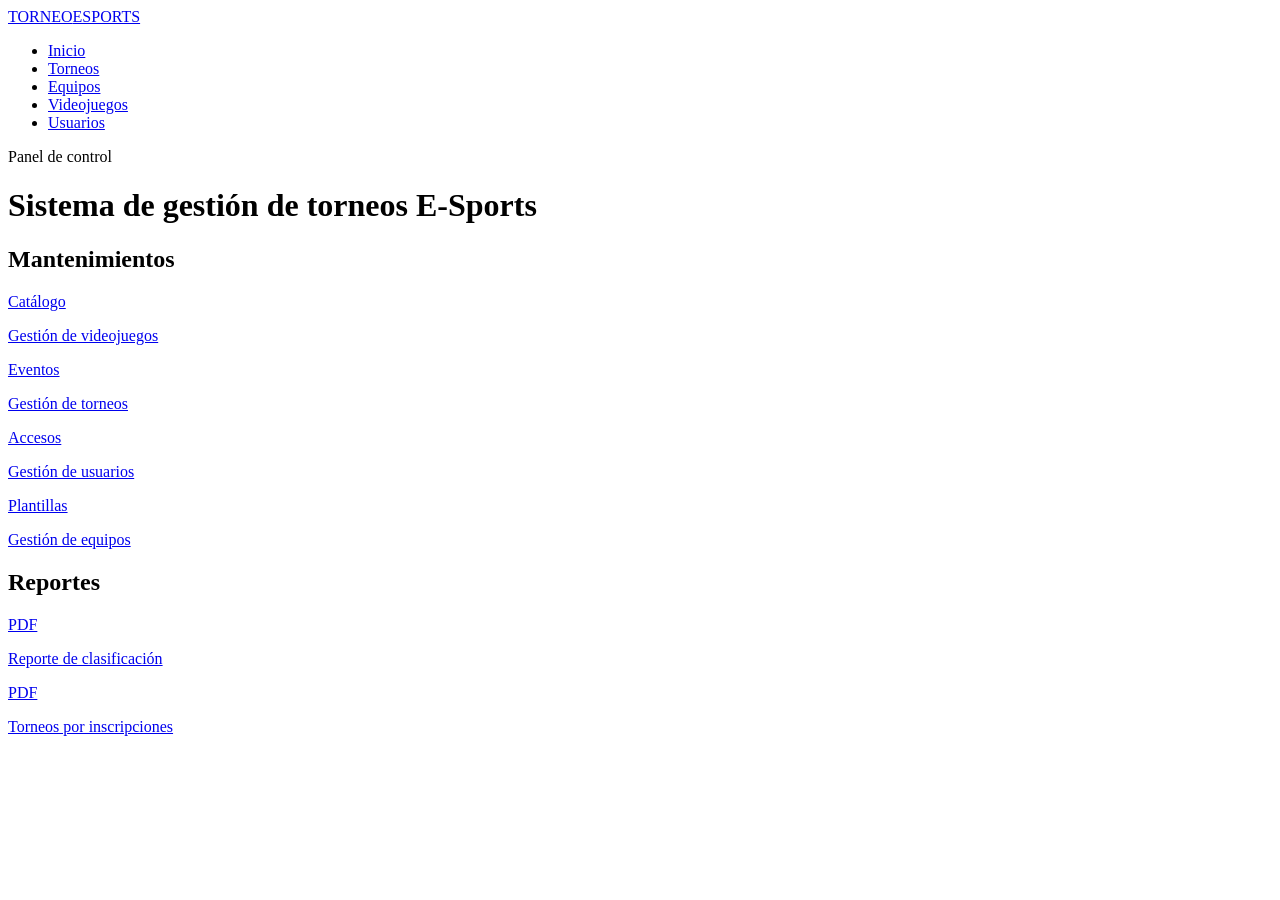
<file: src/main/resources/templates/index.html>
<!DOCTYPE html>
<html xmlns:th="http://www.thymeleaf.org">

<head>
<meta charset="UTF-8">
<title>Sistema de Torneos E-Sports</title>
<link rel="stylesheet" th:href="@{/css/style.css}">
</head>

<body>

<nav class="p5-navbar">
  <div class="p5-navbar-inner">
    <a href="/" class="p5-brand">TORNEO<span>ESPORTS</span></a>
    <ul class="p5-nav-links">
      <li><a href="/" class="active">Inicio</a></li>
      <li><a href="/torneos">Torneos</a></li>
      <li><a href="/equipos">Equipos</a></li>
      <li><a href="/videojuegos">Videojuegos</a></li>
      <li><a href="/usuarios">Usuarios</a></li>
    </ul>
  </div>
</nav>

<header class="p5-page-header">
  <p class="p5-page-sub">Panel de control</p>
  <h1 class="p5-page-title">Sistema de gestión de torneos E-Sports</h1>
</header>

<div class="p5-container">

  <h2 class="p5-section-title">Mantenimientos</h2>
  <div class="p5-grid">

    <a href="/videojuegos" class="p5-tile">
      <p class="p5-tile-icon">Catálogo</p>
      <p class="p5-tile-title">Gestión de videojuegos</p>
    </a>

    <a href="/torneos" class="p5-tile">
      <p class="p5-tile-icon">Eventos</p>
      <p class="p5-tile-title">Gestión de torneos</p>
    </a>

    <a href="/usuarios" class="p5-tile">
      <p class="p5-tile-icon">Accesos</p>
      <p class="p5-tile-title">Gestión de usuarios</p>
    </a>

    <a href="/equipos" class="p5-tile">
      <p class="p5-tile-icon">Plantillas</p>
      <p class="p5-tile-title">Gestión de equipos</p>
    </a>

  </div>

  <div class="p5-bar"></div>

  <h2 class="p5-section-title">Reportes</h2>
  <div class="p5-grid">

    <a href="/reportes/clasificacion" target="_blank" class="p5-tile">
      <p class="p5-tile-icon">PDF</p>
      <p class="p5-tile-title">Reporte de clasificación</p>
    </a>

    <a href="/reportes/torneos-inscripciones" target="_blank" class="p5-tile">
      <p class="p5-tile-icon">PDF</p>
      <p class="p5-tile-title">Torneos por inscripciones</p>
    </a>

  </div>

</div>

</body>
</html>
</file>
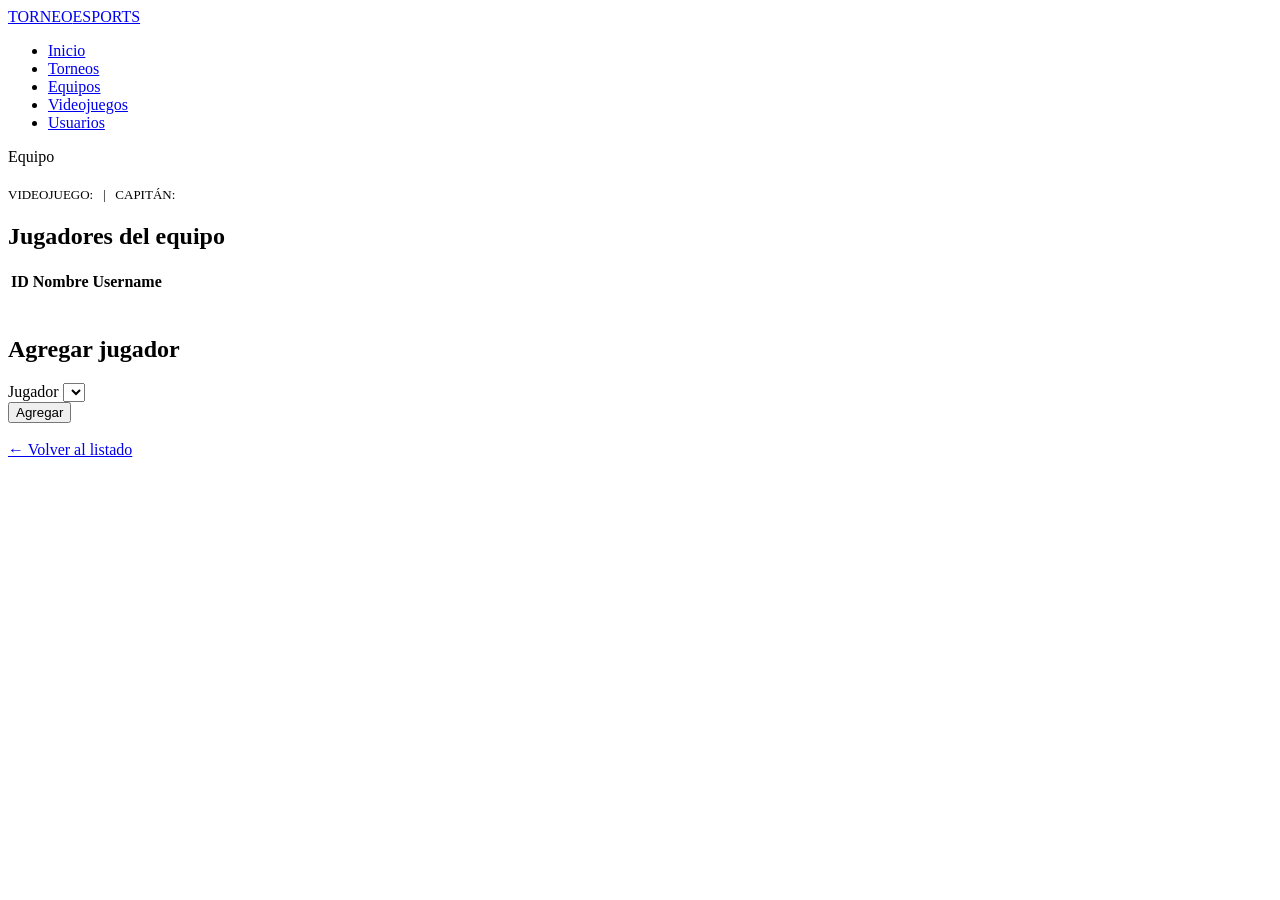
<file: src/main/resources/templates/equipos-detalle.html>
<!DOCTYPE html>
<html xmlns:th="http://www.thymeleaf.org">
<head>
<meta charset="UTF-8">
<title>Detalle del Equipo</title>
<link rel="stylesheet" th:href="@{/css/style.css}">
</head>
<body>

<nav class="p5-navbar">
  <div class="p5-navbar-inner">
    <a href="/" class="p5-brand">TORNEO<span>ESPORTS</span></a>
    <ul class="p5-nav-links">
      <li><a href="/">Inicio</a></li>
      <li><a href="/torneos">Torneos</a></li>
      <li><a href="/equipos" class="active">Equipos</a></li>
      <li><a href="/videojuegos">Videojuegos</a></li>
      <li><a href="/usuarios">Usuarios</a></li>
    </ul>
  </div>
</nav>

<header class="p5-page-header">
  <p class="p5-page-sub">Equipo</p>
  <h1 class="p5-page-title" th:text="${equipo.nombre}"></h1>
</header>

<div class="p5-container">

  <p style="color: var(--c-yellow); font-family: var(--font-display); font-size: 13px;">
    VIDEOJUEGO: <span style="color: var(--c-white);" th:text="${equipo.videojuego.nombre}"></span>
    &nbsp;&nbsp;|&nbsp;&nbsp;
    CAPITÁN: <span style="color: var(--c-white);" th:text="${equipo.capitan.nombres}"></span>
  </p>

  <div class="p5-bar"></div>

  <h2 class="p5-section-title">Jugadores del equipo</h2>

  <div class="p5-table-wrap">
    <table class="p5-table">

      <tr>
          <th>ID</th>
          <th>Nombre</th>
          <th>Username</th>
      </tr>

      <tr th:each="ej : ${listaJugadores}">
          <td th:text="${ej.idEquipoJugador}"></td>
          <td th:text="${ej.usuario.nombres}"></td>
          <td th:text="${ej.usuario.username}"></td>
      </tr>

    </table>
  </div>

  <br>

  <h2 class="p5-section-title">Agregar jugador</h2>

  <div class="p5-form-card">

    <form th:action="@{/equipos/{id}/agregar-jugador(id=${equipo.idEquipo})}"
          th:object="${nuevoJugador}"
          method="post">

        <div class="p5-field">
            <label>Jugador</label>
            <select th:field="*{usuario}">
                <option
                    th:each="u : ${listaUsuarios}"
                    th:value="${u.idUsuario}"
                    th:text="${u.nombres}">
                </option>
            </select>
        </div>

        <button type="submit" class="p5-btn">Agregar</button>

    </form>

  </div>

  <br>
  <a href="/equipos" class="p5-link-back">&larr; Volver al listado</a>

</div>

</body>
</html>
</file>
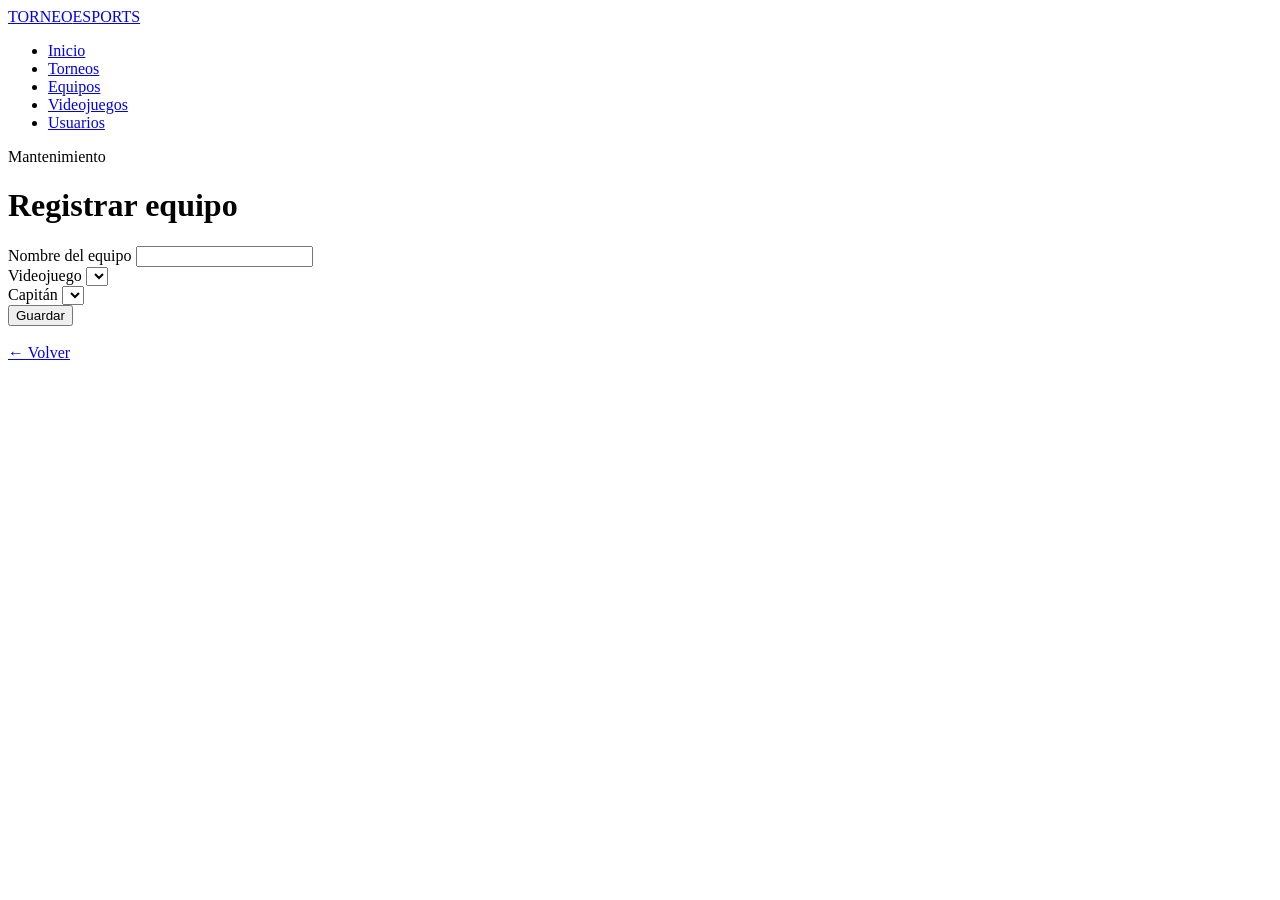
<file: src/main/resources/templates/equipos-form.html>
<!DOCTYPE html>
<html xmlns:th="http://www.thymeleaf.org">
<head>
<meta charset="UTF-8">
<title>Registrar Equipo</title>
<link rel="stylesheet" th:href="@{/css/style.css}">
</head>
<body>

<nav class="p5-navbar">
  <div class="p5-navbar-inner">
    <a href="/" class="p5-brand">TORNEO<span>ESPORTS</span></a>
    <ul class="p5-nav-links">
      <li><a href="/">Inicio</a></li>
      <li><a href="/torneos">Torneos</a></li>
      <li><a href="/equipos" class="active">Equipos</a></li>
      <li><a href="/videojuegos">Videojuegos</a></li>
      <li><a href="/usuarios">Usuarios</a></li>
    </ul>
  </div>
</nav>

<header class="p5-page-header">
  <p class="p5-page-sub">Mantenimiento</p>
  <h1 class="p5-page-title">Registrar equipo</h1>
</header>

<div class="p5-container">

  <div class="p5-form-card">

    <form th:action="@{/equipos/guardar}"
          th:object="${equipo}"
          method="post">

        <div class="p5-field">
            <label>Nombre del equipo</label>
            <input type="text" th:field="*{nombre}">
        </div>

        <div class="p5-field">
            <label>Videojuego</label>
            <select th:field="*{videojuego}">
                <option
                    th:each="v : ${listaVideojuegos}"
                    th:value="${v.idVideojuego}"
                    th:text="${v.nombre}">
                </option>
            </select>
        </div>

        <div class="p5-field">
            <label>Capitán</label>
            <select th:field="*{capitan}">
                <option
                    th:each="u : ${listaUsuarios}"
                    th:value="${u.idUsuario}"
                    th:text="${u.nombres}">
                </option>
            </select>
        </div>

        <button type="submit" class="p5-btn">Guardar</button>

    </form>

  </div>

  <br>
  <a href="/equipos" class="p5-link-back">&larr; Volver</a>

</div>

</body>
</html>
</file>
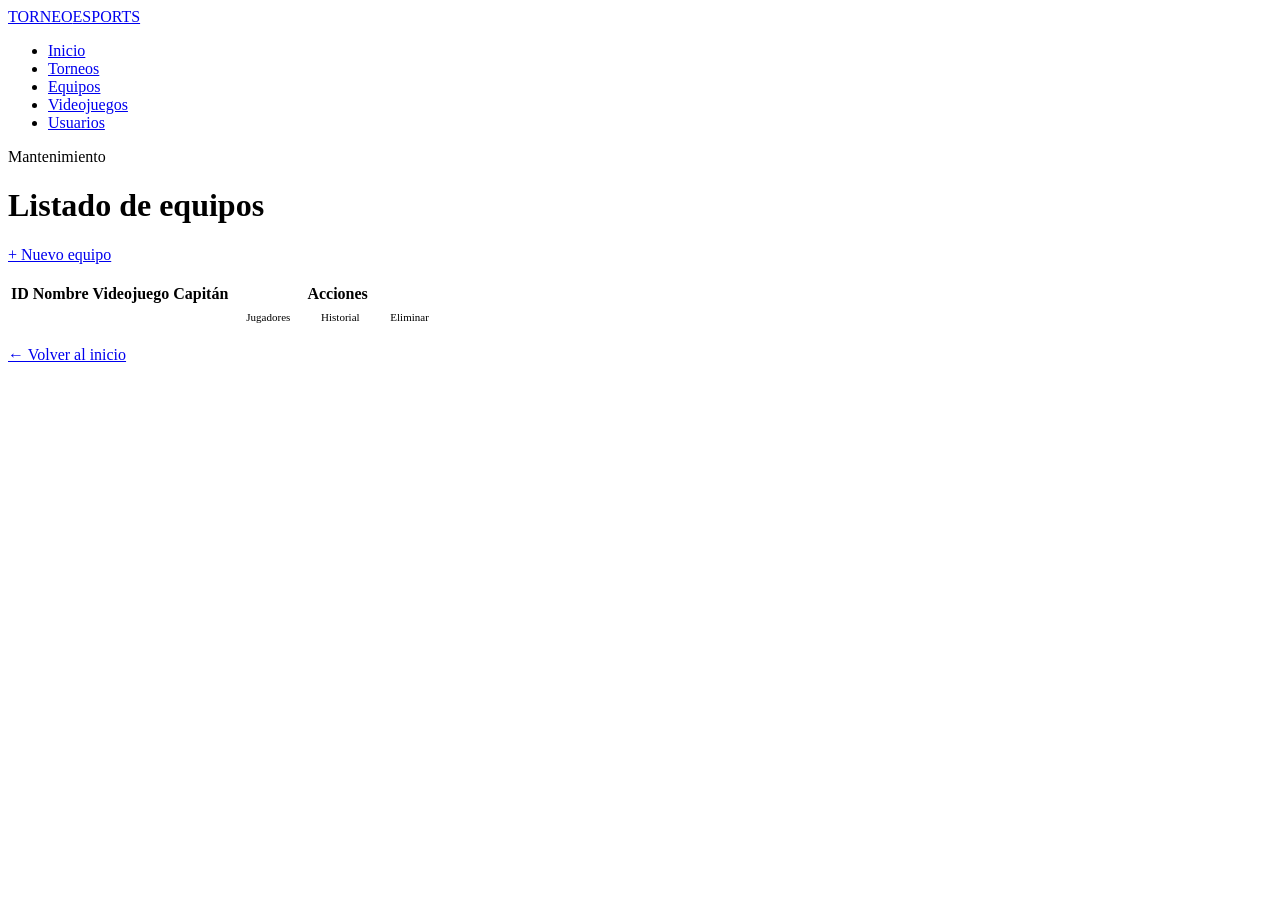
<file: src/main/resources/templates/equipos.html>
<!DOCTYPE html>
<html xmlns:th="http://www.thymeleaf.org">
<head>
<meta charset="UTF-8">
<title>Equipos</title>
<link rel="stylesheet" th:href="@{/css/style.css}">
</head>
<body>

<nav class="p5-navbar">
  <div class="p5-navbar-inner">
    <a href="/" class="p5-brand">TORNEO<span>ESPORTS</span></a>
    <ul class="p5-nav-links">
      <li><a href="/">Inicio</a></li>
      <li><a href="/torneos">Torneos</a></li>
      <li><a href="/equipos" class="active">Equipos</a></li>
      <li><a href="/videojuegos">Videojuegos</a></li>
      <li><a href="/usuarios">Usuarios</a></li>
    </ul>
  </div>
</nav>

<header class="p5-page-header">
  <p class="p5-page-sub">Mantenimiento</p>
  <h1 class="p5-page-title">Listado de equipos</h1>
</header>

<div class="p5-container">

  <a href="/equipos/nuevo" class="p5-btn">+ Nuevo equipo</a>

  <br><br>

  <div class="p5-table-wrap">
    <table class="p5-table">

      <tr>
          <th>ID</th>
          <th>Nombre</th>
          <th>Videojuego</th>
          <th>Capitán</th>
          <th>Acciones</th>
      </tr>

      <tr th:each="e : ${listaEquipos}">

          <td th:text="${e.idEquipo}"></td>
          <td th:text="${e.nombre}"></td>
          <td th:text="${e.videojuego.nombre}"></td>
          <td th:text="${e.capitan.nombres}"></td>

          <td>
              <a class="p5-btn-outline p5-btn" style="padding:6px 14px; font-size:11px;"
                 th:href="@{/equipos/{id}(id=${e.idEquipo})}">
                 Jugadores
              </a>
              <a class="p5-btn-outline p5-btn" style="padding:6px 14px; font-size:11px;"
                 th:href="@{/equipos/{id}/historial(id=${e.idEquipo})}">
                 Historial
              </a>
              <a class="p5-btn-danger p5-btn" style="padding:6px 14px; font-size:11px;"
                 th:href="@{/equipos/eliminar/{id}(id=${e.idEquipo})}">
                 Eliminar
              </a>
          </td>

      </tr>

    </table>
  </div>

  <br>
  <a href="/" class="p5-link-back">&larr; Volver al inicio</a>

</div>

</body>
</html>
</file>
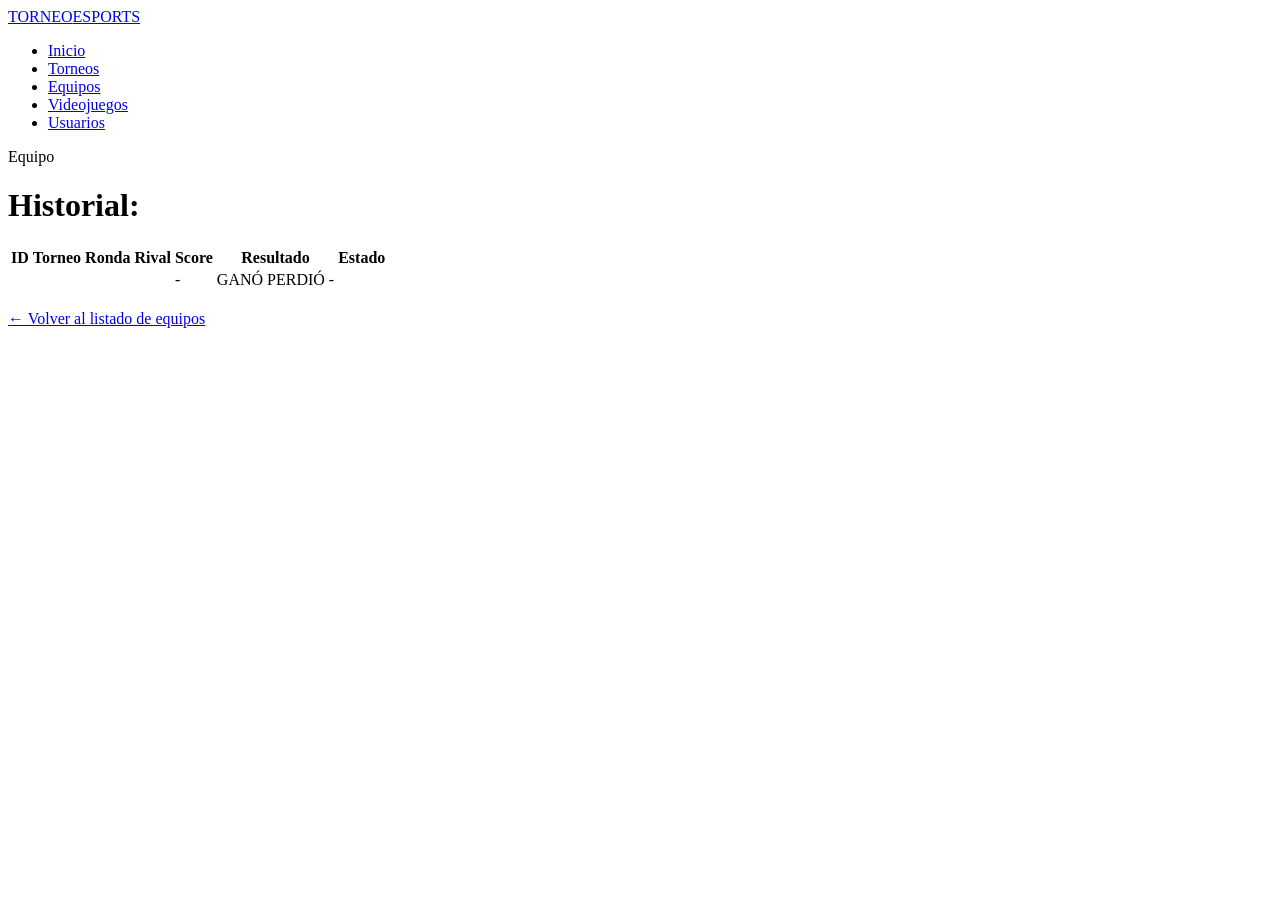
<file: src/main/resources/templates/historial-equipo.html>
<!DOCTYPE html>
<html xmlns:th="http://www.thymeleaf.org">
<head>
<meta charset="UTF-8">
<title>Historial del Equipo</title>
<link rel="stylesheet" th:href="@{/css/style.css}">
</head>
<body>

<nav class="p5-navbar">
  <div class="p5-navbar-inner">
    <a href="/" class="p5-brand">TORNEO<span>ESPORTS</span></a>
    <ul class="p5-nav-links">
      <li><a href="/">Inicio</a></li>
      <li><a href="/torneos">Torneos</a></li>
      <li><a href="/equipos" class="active">Equipos</a></li>
      <li><a href="/videojuegos">Videojuegos</a></li>
      <li><a href="/usuarios">Usuarios</a></li>
    </ul>
  </div>
</nav>

<header class="p5-page-header">
  <p class="p5-page-sub">Equipo</p>
  <h1 class="p5-page-title">Historial: <span th:text="${equipo.nombre}"></span></h1>
</header>

<div class="p5-container">

  <div class="p5-table-wrap">
    <table class="p5-table">

      <tr>
          <th>ID</th>
          <th>Torneo</th>
          <th>Ronda</th>
          <th>Rival</th>
          <th>Score</th>
          <th>Resultado</th>
          <th>Estado</th>
      </tr>

      <tr th:each="p : ${listaPartidas}">
          <td th:text="${p.idPartida}"></td>
          <td th:text="${p.torneo.nombre}"></td>
          <td th:text="${p.ronda}"></td>
          <td th:text="${p.equipo1.idEquipo == equipo.idEquipo} ? ${p.equipo2.nombre} : ${p.equipo1.nombre}"></td>
          <td>
              <span th:text="${p.scoreEquipo1}"></span> - <span th:text="${p.scoreEquipo2}"></span>
          </td>
          <td>
              <span th:if="${p.equipoGanador != null and p.equipoGanador.idEquipo == equipo.idEquipo}"
                    class="p5-badge p5-badge-done">GANÓ</span>
              <span th:if="${p.equipoGanador != null and p.equipoGanador.idEquipo != equipo.idEquipo}"
                    class="p5-badge" style="background:var(--c-red); color:var(--c-white); border-color:var(--c-black);">PERDIÓ</span>
              <span th:if="${p.equipoGanador == null}"
                    class="p5-badge p5-badge-pending">-</span>
          </td>
          <td th:text="${p.estado}"></td>
      </tr>

    </table>
  </div>

  <br>
  <a href="/equipos" class="p5-link-back">&larr; Volver al listado de equipos</a>

</div>
  
</body>
</html>
</file>
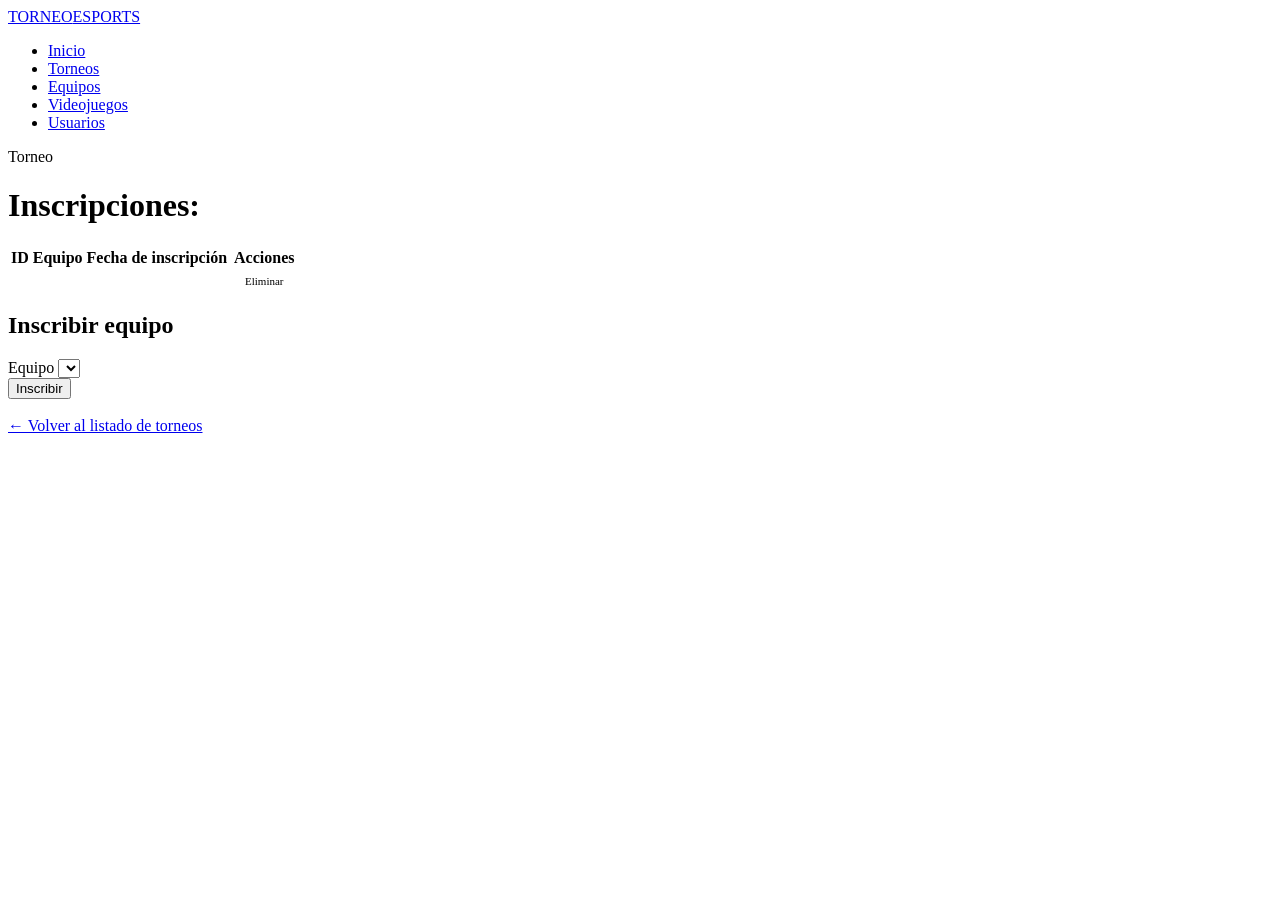
<file: src/main/resources/templates/inscripciones.html>
<!DOCTYPE html>
<html xmlns:th="http://www.thymeleaf.org">
<head>
<meta charset="UTF-8">
<title>Inscripciones del Torneo</title>
<link rel="stylesheet" th:href="@{/css/style.css}">
</head>
<body>

<nav class="p5-navbar">
  <div class="p5-navbar-inner">
    <a href="/" class="p5-brand">TORNEO<span>ESPORTS</span></a>
    <ul class="p5-nav-links">
      <li><a href="/">Inicio</a></li>
      <li><a href="/torneos" class="active">Torneos</a></li>
      <li><a href="/equipos">Equipos</a></li>
      <li><a href="/videojuegos">Videojuegos</a></li>
      <li><a href="/usuarios">Usuarios</a></li>
    </ul>
  </div>
</nav>

<header class="p5-page-header">
  <p class="p5-page-sub">Torneo</p>
  <h1 class="p5-page-title">Inscripciones: <span th:text="${torneo.nombre}"></span></h1>
</header>

<div class="p5-container">

  <div class="p5-table-wrap">
    <table class="p5-table">

      <tr>
          <th>ID</th>
          <th>Equipo</th>
          <th>Fecha de inscripción</th>
          <th>Acciones</th>
      </tr>

      <tr th:each="i : ${listaInscripciones}">
          <td th:text="${i.idInscripcion}"></td>
          <td th:text="${i.equipo.nombre}"></td>
          <td th:text="${i.fechaInscripcion}"></td>
          <td>
              <a class="p5-btn-danger p5-btn" style="padding:6px 14px; font-size:11px;"
                 th:href="@{/inscripciones/eliminar/{id}(id=${i.idInscripcion})}">
                 Eliminar
              </a>
          </td>
      </tr>

    </table>
  </div>

  <div class="p5-bar"></div>

  <h2 class="p5-section-title">Inscribir equipo</h2>

  <div class="p5-form-card">

    <form th:action="@{/torneos/{id}/inscribir(id=${torneo.idTorneo})}"
          th:object="${nuevaInscripcion}"
          method="post">

        <div class="p5-field">
            <label>Equipo</label>
            <select th:field="*{equipo}">
                <option
                    th:each="e : ${listaEquipos}"
                    th:value="${e.idEquipo}"
                    th:text="${e.nombre}">
                </option>
            </select>
        </div>

        <button type="submit" class="p5-btn">Inscribir</button>

    </form>

  </div>

  <br>
  <a href="/torneos" class="p5-link-back">&larr; Volver al listado de torneos</a>

</div>

</body>
</html>
</file>
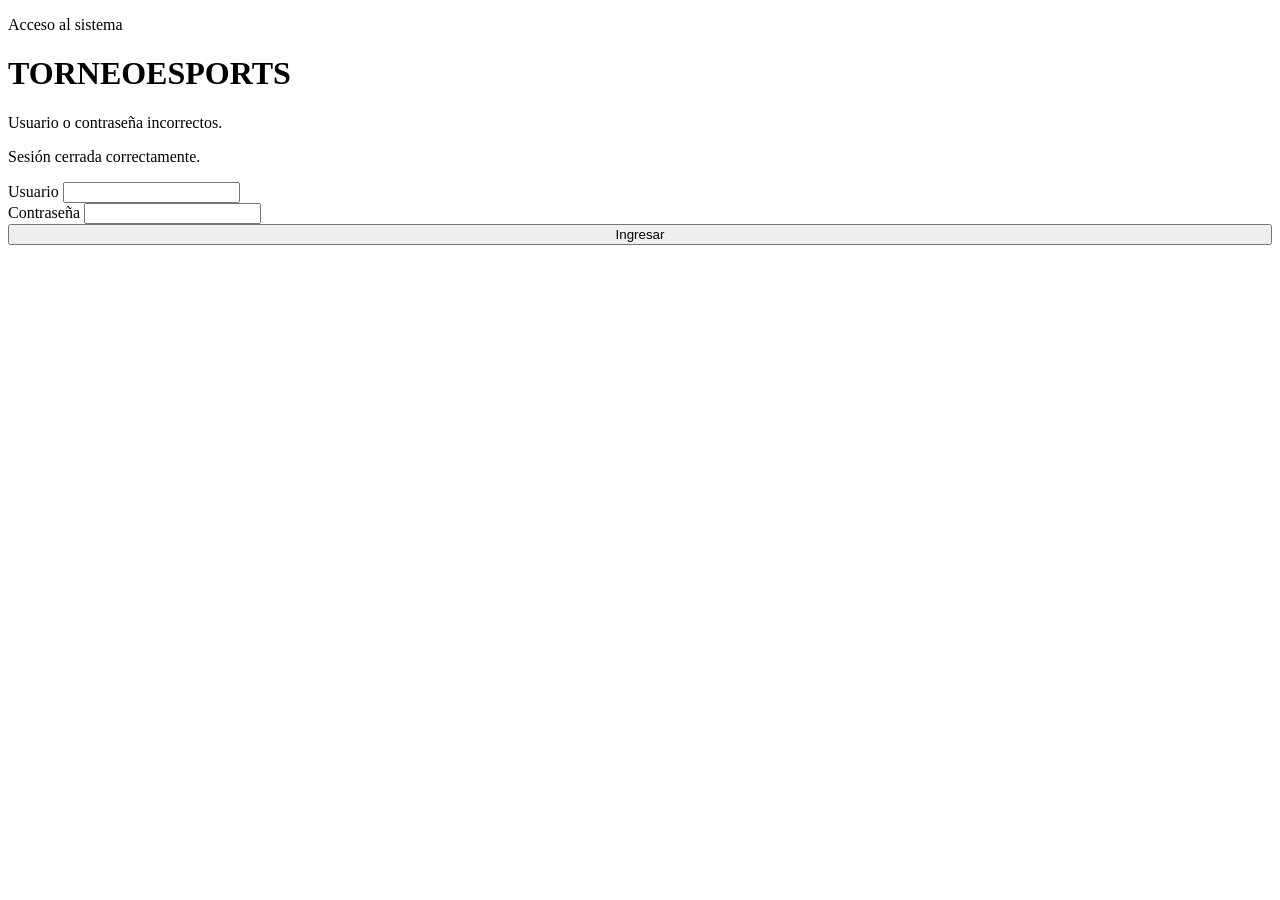
<file: src/main/resources/templates/login.html>
<!DOCTYPE html>
<html xmlns:th="http://www.thymeleaf.org">
<head>
<meta charset="UTF-8">
<title>Iniciar sesión</title>
<link rel="stylesheet" th:href="@{/css/style.css}">
</head>
<body>

<div class="p5-login-wrap">
  <div class="p5-login-card">

    <p class="p5-login-sub">Acceso al sistema</p>
    <h1 class="p5-login-title">TORNEO<span>ESPORTS</span></h1>

    <p th:if="${param.error}" class="p5-error">
        Usuario o contraseña incorrectos.
    </p>

    <p th:if="${param.logout}" class="p5-success">
        Sesión cerrada correctamente.
    </p>

    <form th:action="@{/login}" method="post">

        <div class="p5-field">
            <label>Usuario</label>
            <input type="text" name="username">
        </div>

        <div class="p5-field">
            <label>Contraseña</label>
            <input type="password" name="password">
        </div>

        <button type="submit" class="p5-btn" style="width:100%;">Ingresar</button>

    </form>

  </div>
</div>

</body>
</html>
</file>
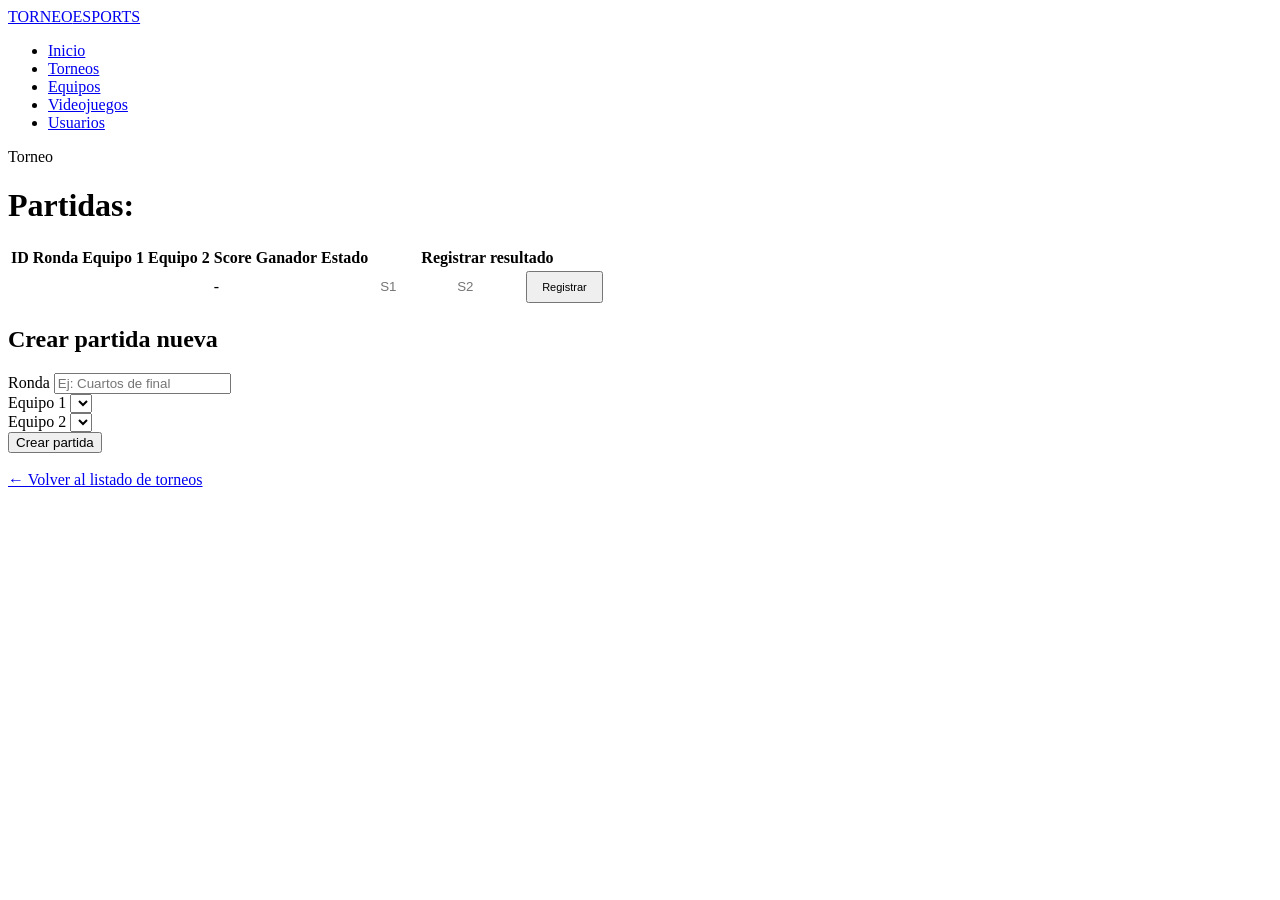
<file: src/main/resources/templates/partidas.html>
<!DOCTYPE html>
<html xmlns:th="http://www.thymeleaf.org">
<head>
<meta charset="UTF-8">
<title>Partidas del Torneo</title>
<link rel="stylesheet" th:href="@{/css/style.css}">
</head>
<body>

<nav class="p5-navbar">
  <div class="p5-navbar-inner">
    <a href="/" class="p5-brand">TORNEO<span>ESPORTS</span></a>
    <ul class="p5-nav-links">
      <li><a href="/">Inicio</a></li>
      <li><a href="/torneos" class="active">Torneos</a></li>
      <li><a href="/equipos">Equipos</a></li>
      <li><a href="/videojuegos">Videojuegos</a></li>
      <li><a href="/usuarios">Usuarios</a></li>
    </ul>
  </div>
</nav>

<header class="p5-page-header">
  <p class="p5-page-sub">Torneo</p>
  <h1 class="p5-page-title">Partidas: <span th:text="${torneo.nombre}"></span></h1>
</header>

<div class="p5-container">

  <div class="p5-table-wrap">
    <table class="p5-table">

      <tr>
          <th>ID</th>
          <th>Ronda</th>
          <th>Equipo 1</th>
          <th>Equipo 2</th>
          <th>Score</th>
          <th>Ganador</th>
          <th>Estado</th>
          <th>Registrar resultado</th>
      </tr>

      <tr th:each="p : ${listaPartidas}">
          <td th:text="${p.idPartida}"></td>
          <td th:text="${p.ronda}"></td>
          <td th:text="${p.equipo1.nombre}"></td>
          <td th:text="${p.equipo2.nombre}"></td>
          <td>
              <span th:text="${p.scoreEquipo1}"></span> - <span th:text="${p.scoreEquipo2}"></span>
          </td>
          <td th:text="${p.equipoGanador != null} ? ${p.equipoGanador.nombre} : 'Pendiente'"></td>
          <td>
              <span class="p5-badge"
                    th:classappend="${p.estado == 'FINALIZADA'} ? 'p5-badge-done' : 'p5-badge-pending'"
                    th:text="${p.estado}"></span>
          </td>
          <td>
              <form th:if="${p.estado == 'PENDIENTE'}"
                    th:action="@{/partidas/{id}/resultado(id=${p.idPartida})}"
                    method="post"
                    style="display:flex; gap:6px; align-items:center;">

                  <input type="number" name="scoreEquipo1" placeholder="S1" style="width:55px; padding:8px; background:var(--c-black); border:2px solid var(--c-grey-line); border-radius:6px; color:var(--c-white);" required>
                  <input type="number" name="scoreEquipo2" placeholder="S2" style="width:55px; padding:8px; background:var(--c-black); border:2px solid var(--c-grey-line); border-radius:6px; color:var(--c-white);" required>
                  <button type="submit" class="p5-btn" style="padding:8px 14px; font-size:11px;">Registrar</button>
              </form>
          </td>
      </tr>

    </table>
  </div>

  <div class="p5-bar"></div>

  <h2 class="p5-section-title">Crear partida nueva</h2>

  <div class="p5-form-card">

    <form th:action="@{/torneos/{id}/partidas/crear(id=${torneo.idTorneo})}"
          th:object="${nuevaPartida}"
          method="post">

        <div class="p5-field">
            <label>Ronda</label>
            <input type="text" th:field="*{ronda}" placeholder="Ej: Cuartos de final">
        </div>

        <div class="p5-field">
            <label>Equipo 1</label>
            <select th:field="*{equipo1}">
                <option
                    th:each="i : ${listaInscripciones}"
                    th:value="${i.equipo.idEquipo}"
                    th:text="${i.equipo.nombre}">
                </option>
            </select>
        </div>

        <div class="p5-field">
            <label>Equipo 2</label>
            <select th:field="*{equipo2}">
                <option
                    th:each="i : ${listaInscripciones}"
                    th:value="${i.equipo.idEquipo}"
                    th:text="${i.equipo.nombre}">
                </option>
            </select>
        </div>

        <button type="submit" class="p5-btn">Crear partida</button>

    </form>

  </div>

  <br>
  <a href="/torneos" class="p5-link-back">&larr; Volver al listado de torneos</a>

</div>

</body>
</html>
</file>
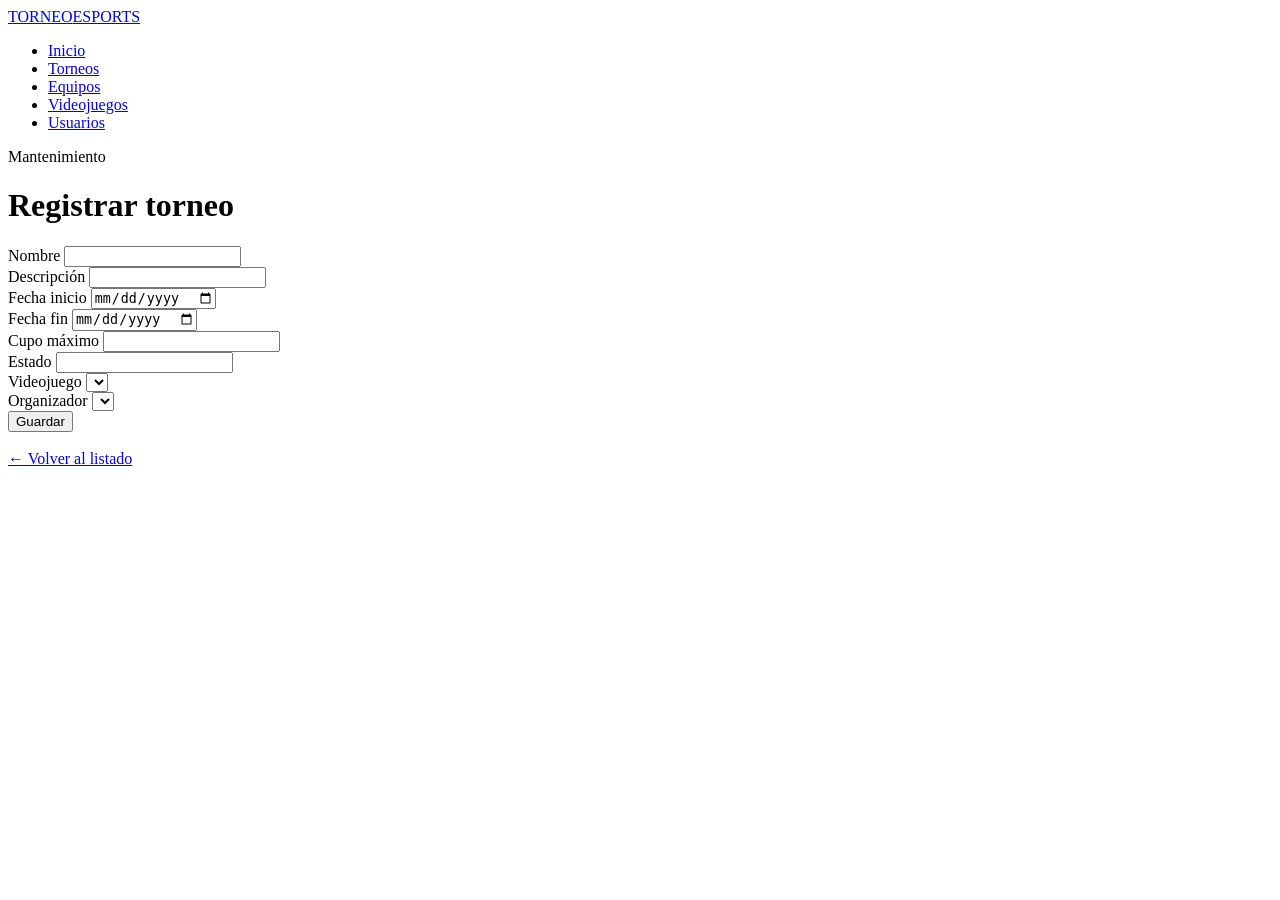
<file: src/main/resources/templates/torneos-form.html>
<!DOCTYPE html>
<html xmlns:th="http://www.thymeleaf.org">

<head>
<meta charset="UTF-8">
<title>Registrar Torneo</title>
<link rel="stylesheet" th:href="@{/css/style.css}">
</head>

<body>

<nav class="p5-navbar">
  <div class="p5-navbar-inner">
    <a href="/" class="p5-brand">TORNEO<span>ESPORTS</span></a>
    <ul class="p5-nav-links">
      <li><a href="/">Inicio</a></li>
      <li><a href="/torneos" class="active">Torneos</a></li>
      <li><a href="/equipos">Equipos</a></li>
      <li><a href="/videojuegos">Videojuegos</a></li>
      <li><a href="/usuarios">Usuarios</a></li>
    </ul>
  </div>
</nav>

<header class="p5-page-header">
  <p class="p5-page-sub">Mantenimiento</p>
  <h1 class="p5-page-title">Registrar torneo</h1>
</header>

<div class="p5-container">

  <div class="p5-form-card">

    <form th:action="@{/torneos/guardar}"
          th:object="${torneo}"
          method="post">

        <div class="p5-field">
            <label>Nombre</label>
            <input type="text" th:field="*{nombre}">
        </div>

        <div class="p5-field">
            <label>Descripción</label>
            <input type="text" th:field="*{descripcion}">
        </div>

        <div class="p5-field">
            <label>Fecha inicio</label>
            <input type="date" th:field="*{fechaInicio}">
        </div>

        <div class="p5-field">
            <label>Fecha fin</label>
            <input type="date" th:field="*{fechaFin}">
        </div>

        <div class="p5-field">
            <label>Cupo máximo</label>
            <input type="number" th:field="*{cupoMaximo}">
        </div>

        <div class="p5-field">
            <label>Estado</label>
            <input type="text" th:field="*{estado}">
        </div>

        <div class="p5-field">
            <label>Videojuego</label>
            <select th:field="*{videojuego}">
                <option
                    th:each="v : ${listaVideojuegos}"
                    th:value="${v.idVideojuego}"
                    th:text="${v.nombre}">
                </option>
            </select>
        </div>

        <div class="p5-field">
            <label>Organizador</label>
            <select th:field="*{organizador}">
                <option
                    th:each="o : ${listaOrganizadores}"
                    th:value="${o.idUsuario}"
                    th:text="${o.nombres}">
                </option>
            </select>
        </div>

        <button type="submit" class="p5-btn">Guardar</button>

    </form>

  </div>

  <br>
  <a href="/torneos" class="p5-link-back">&larr; Volver al listado</a>

</div>

</body>
</html>
</file>
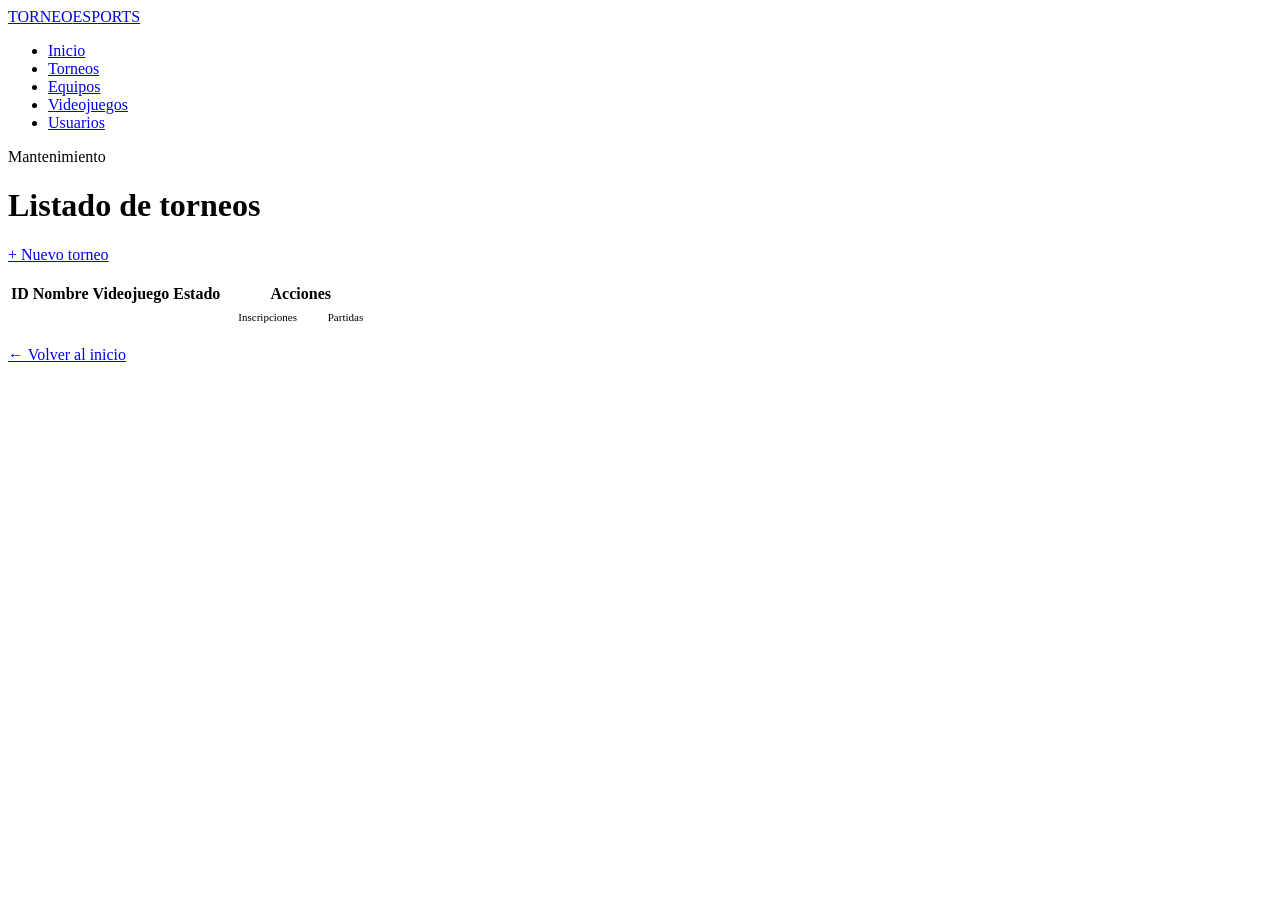
<file: src/main/resources/templates/torneos.html>
<!DOCTYPE html>
<html xmlns:th="http://www.thymeleaf.org">
<head>
<meta charset="UTF-8">
<title>Torneos</title>
<link rel="stylesheet" th:href="@{/css/style.css}">
</head>
<body>

<nav class="p5-navbar">
  <div class="p5-navbar-inner">
    <a href="/" class="p5-brand">TORNEO<span>ESPORTS</span></a>
    <ul class="p5-nav-links">
      <li><a href="/">Inicio</a></li>
      <li><a href="/torneos" class="active">Torneos</a></li>
      <li><a href="/equipos">Equipos</a></li>
      <li><a href="/videojuegos">Videojuegos</a></li>
      <li><a href="/usuarios">Usuarios</a></li>
    </ul>
  </div>
</nav>

<header class="p5-page-header">
  <p class="p5-page-sub">Mantenimiento</p>
  <h1 class="p5-page-title">Listado de torneos</h1>
</header>

<div class="p5-container">
	
	<a href="/torneos/nuevo" class="p5-btn">+ Nuevo torneo</a>

	<br><br>
	
  <div class="p5-table-wrap">
    <table class="p5-table">

      <tr>
          <th>ID</th>
          <th>Nombre</th>
          <th>Videojuego</th>
          <th>Estado</th>
          <th>Acciones</th>
      </tr>

      <tr th:each="t : ${listaTorneos}">

          <td th:text="${t.idTorneo}"></td>
          <td th:text="${t.nombre}"></td>
          <td th:text="${t.videojuego.nombre}"></td>
          <td><span class="p5-badge p5-badge-active" th:text="${t.estado}"></span></td>

          <td>
              <a class="p5-btn-outline p5-btn" style="padding:6px 14px; font-size:11px;"
                 th:href="@{/torneos/{id}/inscripciones(id=${t.idTorneo})}">
                 Inscripciones
              </a>
              <a class="p5-btn-outline p5-btn" style="padding:6px 14px; font-size:11px;"
                 th:href="@{/torneos/{id}/partidas(id=${t.idTorneo})}">
                 Partidas
              </a>
          </td>

      </tr>

    </table>
  </div>

  <br>
  <a href="/" class="p5-link-back">&larr; Volver al inicio</a>

</div>

</body>
</html>
</file>
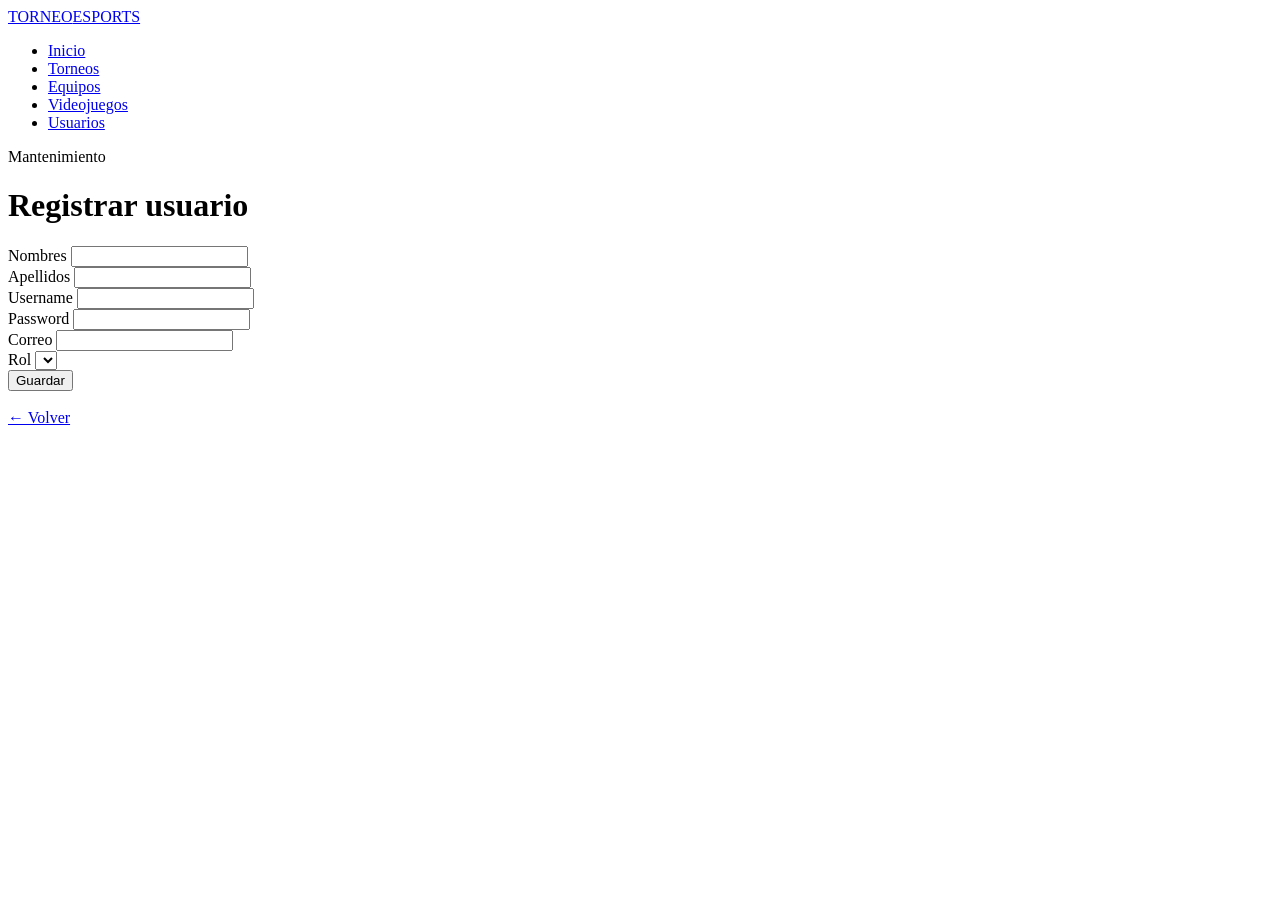
<file: src/main/resources/templates/usuarios-form.html>
<!DOCTYPE html>
<html xmlns:th="http://www.thymeleaf.org">
<head>
<meta charset="UTF-8">
<title>Registrar Usuario</title>
<link rel="stylesheet" th:href="@{/css/style.css}">
</head>
<body>

<nav class="p5-navbar">
  <div class="p5-navbar-inner">
    <a href="/" class="p5-brand">TORNEO<span>ESPORTS</span></a>
    <ul class="p5-nav-links">
      <li><a href="/">Inicio</a></li>
      <li><a href="/torneos">Torneos</a></li>
      <li><a href="/equipos">Equipos</a></li>
      <li><a href="/videojuegos">Videojuegos</a></li>
      <li><a href="/usuarios" class="active">Usuarios</a></li>
    </ul>
  </div>
</nav>

<header class="p5-page-header">
  <p class="p5-page-sub">Mantenimiento</p>
  <h1 class="p5-page-title">Registrar usuario</h1>
</header>

<div class="p5-container">

  <div class="p5-form-card">

    <form th:action="@{/usuarios/guardar}"
          th:object="${usuario}"
          method="post">

        <input type="hidden" th:field="*{idUsuario}">

        <div class="p5-field">
            <label>Nombres</label>
            <input type="text" th:field="*{nombres}">
        </div>

        <div class="p5-field">
            <label>Apellidos</label>
            <input type="text" th:field="*{apellidos}">
        </div>

        <div class="p5-field">
            <label>Username</label>
            <input type="text" th:field="*{username}">
        </div>

        <div class="p5-field">
            <label>Password</label>
            <input type="password" th:field="*{password}">
        </div>

        <div class="p5-field">
            <label>Correo</label>
            <input type="email" th:field="*{correo}">
        </div>

        <div class="p5-field">
            <label>Rol</label>
            <select th:field="*{rol}">
                <option
                    th:each="r : ${listaRoles}"
                    th:value="${r.idRol}"
                    th:text="${r.nombre}">
                </option>
            </select>
        </div>

        <button type="submit" class="p5-btn">Guardar</button>

    </form>

  </div>

  <br>
  <a href="/usuarios" class="p5-link-back">&larr; Volver</a>

</div>

</body>
</html>
</file>
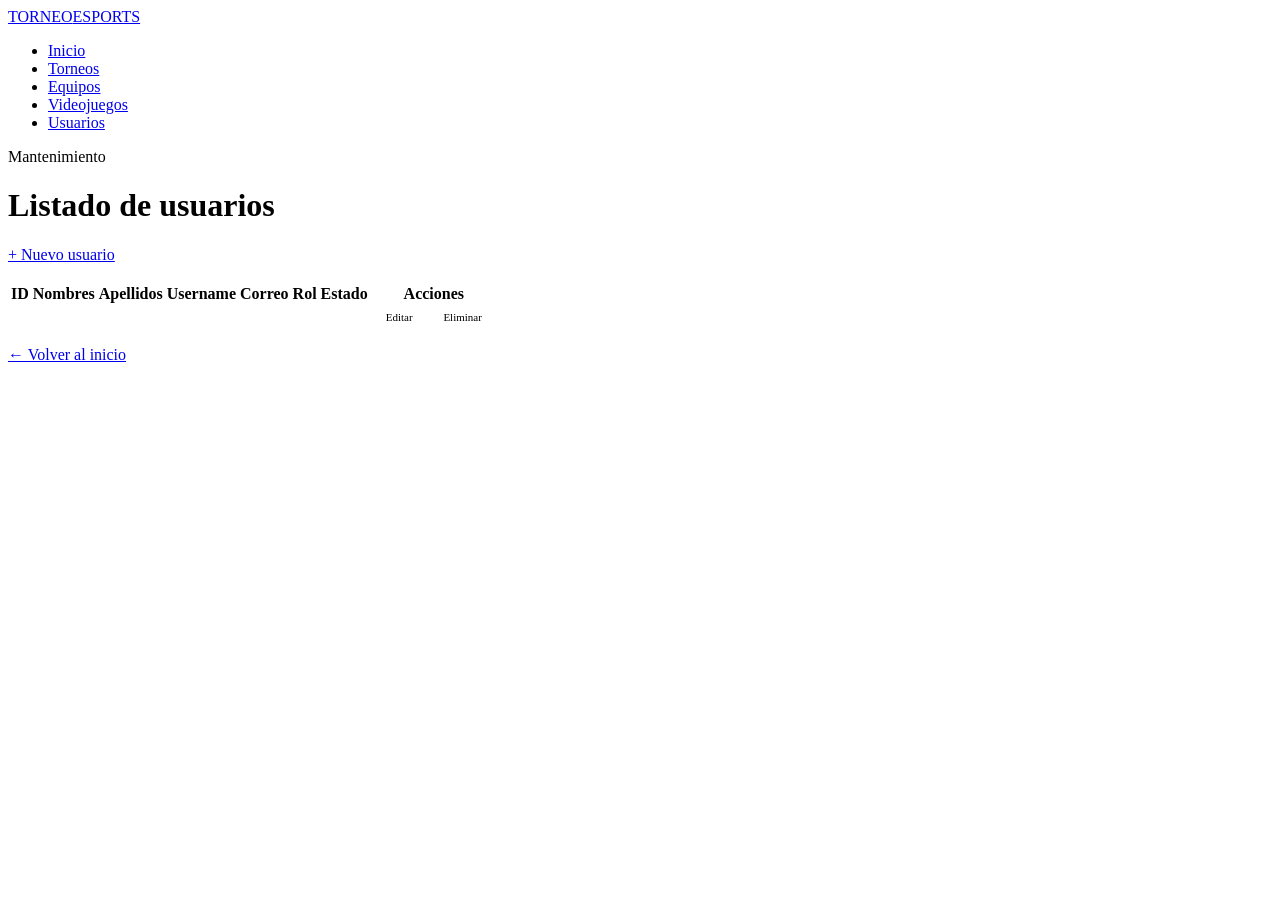
<file: src/main/resources/templates/usuarios.html>
<!DOCTYPE html>
<html xmlns:th="http://www.thymeleaf.org">
<head>
<meta charset="UTF-8">
<title>Usuarios</title>
<link rel="stylesheet" th:href="@{/css/style.css}">
</head>
<body>

<nav class="p5-navbar">
  <div class="p5-navbar-inner">
    <a href="/" class="p5-brand">TORNEO<span>ESPORTS</span></a>
    <ul class="p5-nav-links">
      <li><a href="/">Inicio</a></li>
      <li><a href="/torneos">Torneos</a></li>
      <li><a href="/equipos">Equipos</a></li>
      <li><a href="/videojuegos">Videojuegos</a></li>
      <li><a href="/usuarios" class="active">Usuarios</a></li>
    </ul>
  </div>
</nav>

<header class="p5-page-header">
  <p class="p5-page-sub">Mantenimiento</p>
  <h1 class="p5-page-title">Listado de usuarios</h1>
</header>

<div class="p5-container">

  <a href="/usuarios/nuevo" class="p5-btn">+ Nuevo usuario</a>

  <br><br>

  <div class="p5-table-wrap">
    <table class="p5-table">

      <tr>
          <th>ID</th>
          <th>Nombres</th>
          <th>Apellidos</th>
          <th>Username</th>
          <th>Correo</th>
          <th>Rol</th>
          <th>Estado</th>
          <th>Acciones</th>
      </tr>

      <tr th:each="u : ${listaUsuarios}">

          <td th:text="${u.idUsuario}"></td>
          <td th:text="${u.nombres}"></td>
          <td th:text="${u.apellidos}"></td>
          <td th:text="${u.username}"></td>
          <td th:text="${u.correo}"></td>
          <td><span class="p5-badge p5-badge-pending" th:text="${u.rol.nombre}"></span></td>
          <td th:text="${u.estado}"></td>

          <td>
              <a class="p5-btn-outline p5-btn" style="padding:6px 14px; font-size:11px;"
                 th:href="@{/usuarios/editar/{id}(id=${u.idUsuario})}">
                 Editar
              </a>
              <a class="p5-btn-danger p5-btn" style="padding:6px 14px; font-size:11px;"
                 th:href="@{/usuarios/eliminar/{id}(id=${u.idUsuario})}">
                 Eliminar
              </a>
          </td>

      </tr>

    </table>
  </div>

  <br>
  <a href="/" class="p5-link-back">&larr; Volver al inicio</a>

</div>

</body>
</html>
</file>
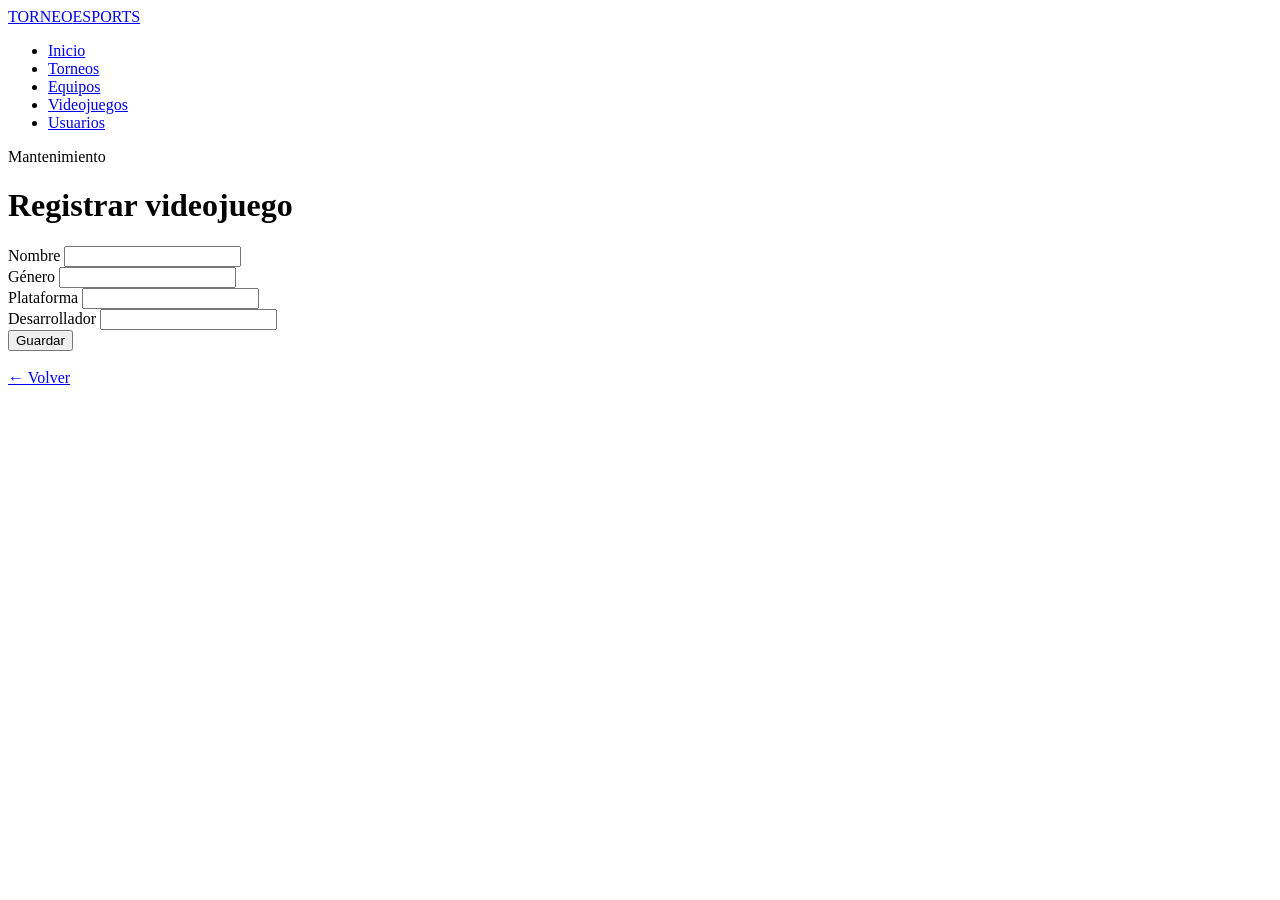
<file: src/main/resources/templates/videojuegos-form.html>
<!DOCTYPE html>
<html xmlns:th="http://www.thymeleaf.org">
<head>
<meta charset="UTF-8">
<title>Registrar Videojuego</title>
<link rel="stylesheet" th:href="@{/css/style.css}">
</head>
<body>

<nav class="p5-navbar">
  <div class="p5-navbar-inner">
    <a href="/" class="p5-brand">TORNEO<span>ESPORTS</span></a>
    <ul class="p5-nav-links">
      <li><a href="/">Inicio</a></li>
      <li><a href="/torneos">Torneos</a></li>
      <li><a href="/equipos">Equipos</a></li>
      <li><a href="/videojuegos" class="active">Videojuegos</a></li>
      <li><a href="/usuarios">Usuarios</a></li>
    </ul>
  </div>
</nav>

<header class="p5-page-header">
  <p class="p5-page-sub">Mantenimiento</p>
  <h1 class="p5-page-title">Registrar videojuego</h1>
</header>

<div class="p5-container">

  <div class="p5-form-card">

    <form th:action="@{/videojuegos/guardar}"
          th:object="${videojuego}"
          method="post">

        <input type="hidden" th:field="*{idVideojuego}">

        <div class="p5-field">
            <label>Nombre</label>
            <input type="text" th:field="*{nombre}">
        </div>

        <div class="p5-field">
            <label>Género</label>
            <input type="text" th:field="*{genero}">
        </div>

        <div class="p5-field">
            <label>Plataforma</label>
            <input type="text" th:field="*{plataforma}">
        </div>

        <div class="p5-field">
            <label>Desarrollador</label>
            <input type="text" th:field="*{desarrollador}">
        </div>

        <button type="submit" class="p5-btn">Guardar</button>

    </form>

  </div>

  <br>
  <a href="/videojuegos" class="p5-link-back">&larr; Volver</a>

</div>

</body>
</html>
</file>
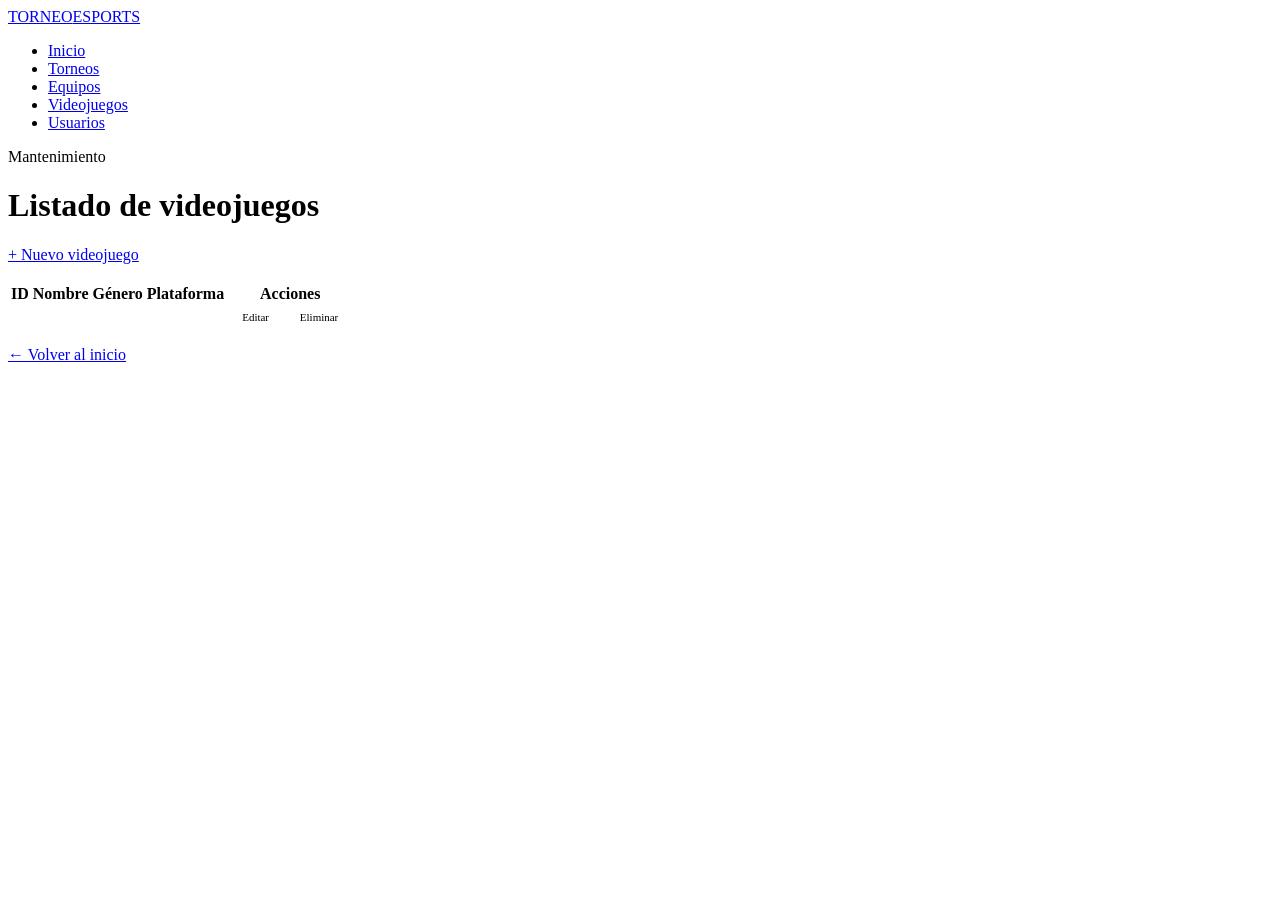
<file: src/main/resources/templates/videojuegos.html>
<!DOCTYPE html>
<html xmlns:th="http://www.thymeleaf.org">
<head>
<meta charset="UTF-8">
<title>Videojuegos</title>
<link rel="stylesheet" th:href="@{/css/style.css}">
</head>
<body>

<nav class="p5-navbar">
  <div class="p5-navbar-inner">
    <a href="/" class="p5-brand">TORNEO<span>ESPORTS</span></a>
    <ul class="p5-nav-links">
      <li><a href="/">Inicio</a></li>
      <li><a href="/torneos">Torneos</a></li>
      <li><a href="/equipos">Equipos</a></li>
      <li><a href="/videojuegos" class="active">Videojuegos</a></li>
      <li><a href="/usuarios">Usuarios</a></li>
    </ul>
  </div>
</nav>

<header class="p5-page-header">
  <p class="p5-page-sub">Mantenimiento</p>
  <h1 class="p5-page-title">Listado de videojuegos</h1>
</header>

<div class="p5-container">

  <a href="/videojuegos/nuevo" class="p5-btn">+ Nuevo videojuego</a>

  <br><br>

  <div class="p5-table-wrap">
    <table class="p5-table">

      <tr>
          <th>ID</th>
          <th>Nombre</th>
          <th>Género</th>
          <th>Plataforma</th>
          <th>Acciones</th>
      </tr>

      <tr th:each="v : ${listaVideojuegos}">

          <td th:text="${v.idVideojuego}"></td>
          <td th:text="${v.nombre}"></td>
          <td><span class="p5-badge p5-badge-pending" th:text="${v.genero}"></span></td>
          <td th:text="${v.plataforma}"></td>

          <td>
              <a class="p5-btn-outline p5-btn" style="padding:6px 14px; font-size:11px;"
                 th:href="@{/videojuegos/editar/{id}(id=${v.idVideojuego})}">
                 Editar
              </a>
              <a class="p5-btn-danger p5-btn" style="padding:6px 14px; font-size:11px;"
                 th:href="@{/videojuegos/eliminar/{id}(id=${v.idVideojuego})}">
                 Eliminar
              </a>
          </td>

      </tr>

    </table>
  </div>

  <br>
  <a href="/" class="p5-link-back">&larr; Volver al inicio</a>

</div>

</body>
</html>
</file>
